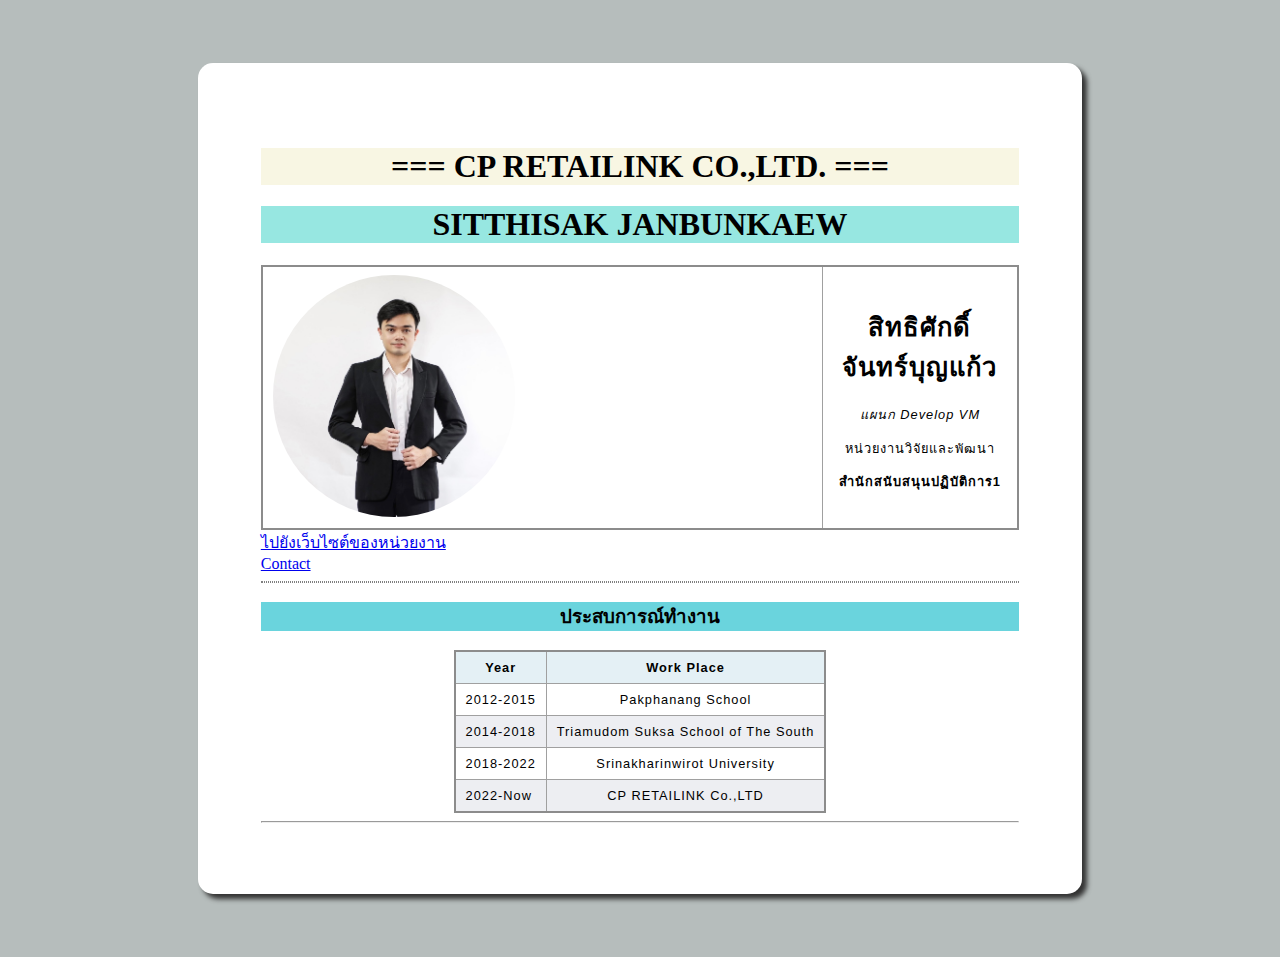
<file: index.html>
<!DOCTYPE html>
<html lang="en">
<head>
    <style>
        
        body {
	background-color: #b6bdbc;
	}
       hr {
	background-color:white;
	}

    </style>

    <meta charset="UTF-8">
    <meta name="viewport" content="width=device-width, initial-scale=1.0">
    <title>CP Retailink</title>
    <link rel="stylesheet" href="styles.css">
</head>
<body>
    <div class="profile-detail">
    <h1 align ='center'style = "background-color:#F8F6E3;" >=== CP RETAILINK CO.,LTD. ===</h1>
    <!--img src="CP Retailink Master.jpg"style="width: 25%; height: 25%;"-->
    <h1 align ='center'style = "background-color:#97E7E1;">SITTHISAK JANBUNKAEW</h1>
    <table align ='center' cellspacing="40">
        <tr>
          <td><img src="รูปหล่อ.jpg"  width="45%" height="100%"></td>
          <td>  <h1>สิทธิศักดิ์ จันทร์บุญแก้ว</h1>
              <p><em>แผนก Develop VM</em></p>
              <p>หน่วยงานวิจัยและพัฒนา</p>
              <p><strong><a></a> สำนักสนับสนุนปฏิบัติการ1 </a></strong></p></td>
        </tr>
      </table>
  
    <a href = "https://www.cpretailink.co.th/"> ไปยังเว็บไซต์ของหน่วยงาน </a>
    <br>
    <a href="Contact.html">Contact</a>
    <hr style="border-style: dotted solid;">
    <h3 align ='center'style = "background-color:#6AD4DD;">ประสบการณ์ทำงาน</h3>
<!--<ul>
        <li>2012-2015 Pakphanang School</li>
        <li>2015-2018 Triamudom Suksa School of The South </li>
        <li>2018-2022 Srinakharinwirot University</li>
        <li>2022-2024 CP RETAILINK Co.,LTD</li>
    </ul>
-->
    <!--ทำ list เพื่อนำเสนออกมาเป็นตาราง-->
    <table align ='center'>
        <thead>
            <tr>
                <th>
                Year
                </th>
                 <th>
                Work Place
                </th>
            </tr>
        </thead>
        
        <tr>
            <td>2012-2015</td>
            <td>Pakphanang School</td> 
        </tr>
        <tr>
            <td>2014-2018</td>
            <td>Triamudom Suksa School of The South</td>
        </tr>
        <tr>
            <td>2018-2022</td>
            <td>Srinakharinwirot University</td>
        </tr>
        <tr>
            <td>2022-Now</td>
            <td>CP RETAILINK Co.,LTD</td>
        </tr>
        
    </table>

    <hr {
        border-style: none; 
        border-top-style: dotted;
        border-color: grey;
        border-width:5px;
        width: 30%;
    }>
      
</div>   
</body>
</html>
</file>
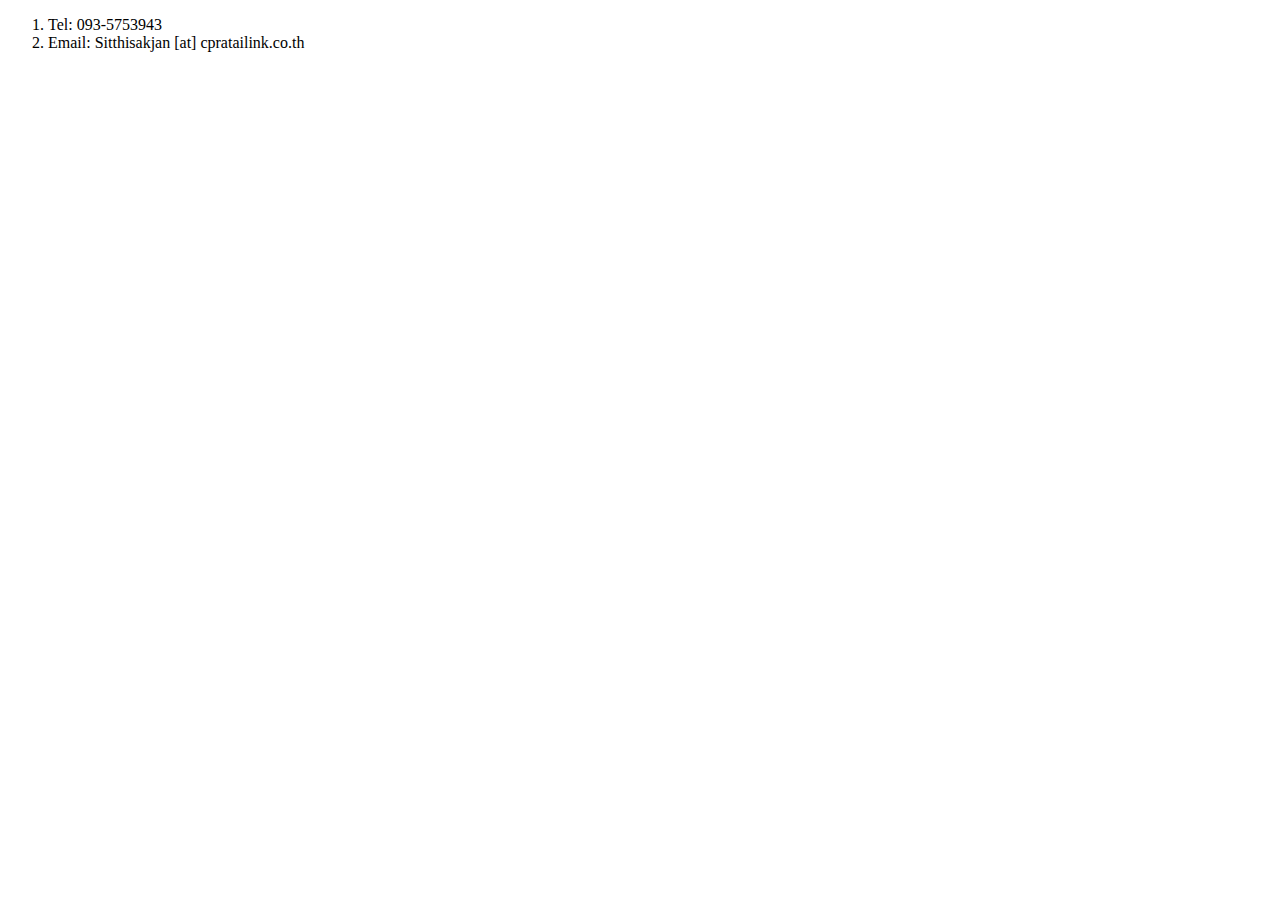
<file: contact.html>
<!DOCTYPE html>
<html lang="en">
<head>
    <meta charset="UTF-8">
    <meta name="viewport" content="width=device-width, initial-scale=1.0">
    <title>Document</title>
</head>
<body>
    <ol>
        <li>Tel: 093-5753943</li>
        <li>Email: Sitthisakjan [at] cpratailink.co.th</li>
    </ol>
</body>
</html>
</file>
<file: styles.css>
img,.circle{
    border-radius: 50%;

}
element.style {
}
.profile-detail {
    background-color: white;
    width: 60%;
    margin: 5% auto 5% auto;
    padding: 5%;
    border-radius: 15px;
    box-shadow: 5px 5px 5px #333333;
}

div {
    display: block;
    unicode-bidi: isolate;
}
table {
    border-collapse: collapse;
    border: 2px solid rgb(140 140 140);
    font-family: sans-serif;
    font-size: 0.8rem;
    letter-spacing: 1px;
  }
   caption {
    caption-side: bottom;
    padding: 10px;
    font-weight: bold;
  }
   thead,
  tfoot {
    background-color: rgb(228 240 245);
  }
   th,
  td {
    border: 1px solid rgb(160 160 160);
    padding: 8px 10px;
  }
   td:last-of-type {
    text-align: center;
  }
   tbody > tr:nth-of-type(even) {
    background-color: rgb(237 238 242);
  }
   tfoot th {
    text-align: right;
  }
   tfoot td {
    font-weight: bold;
  }
</file>
